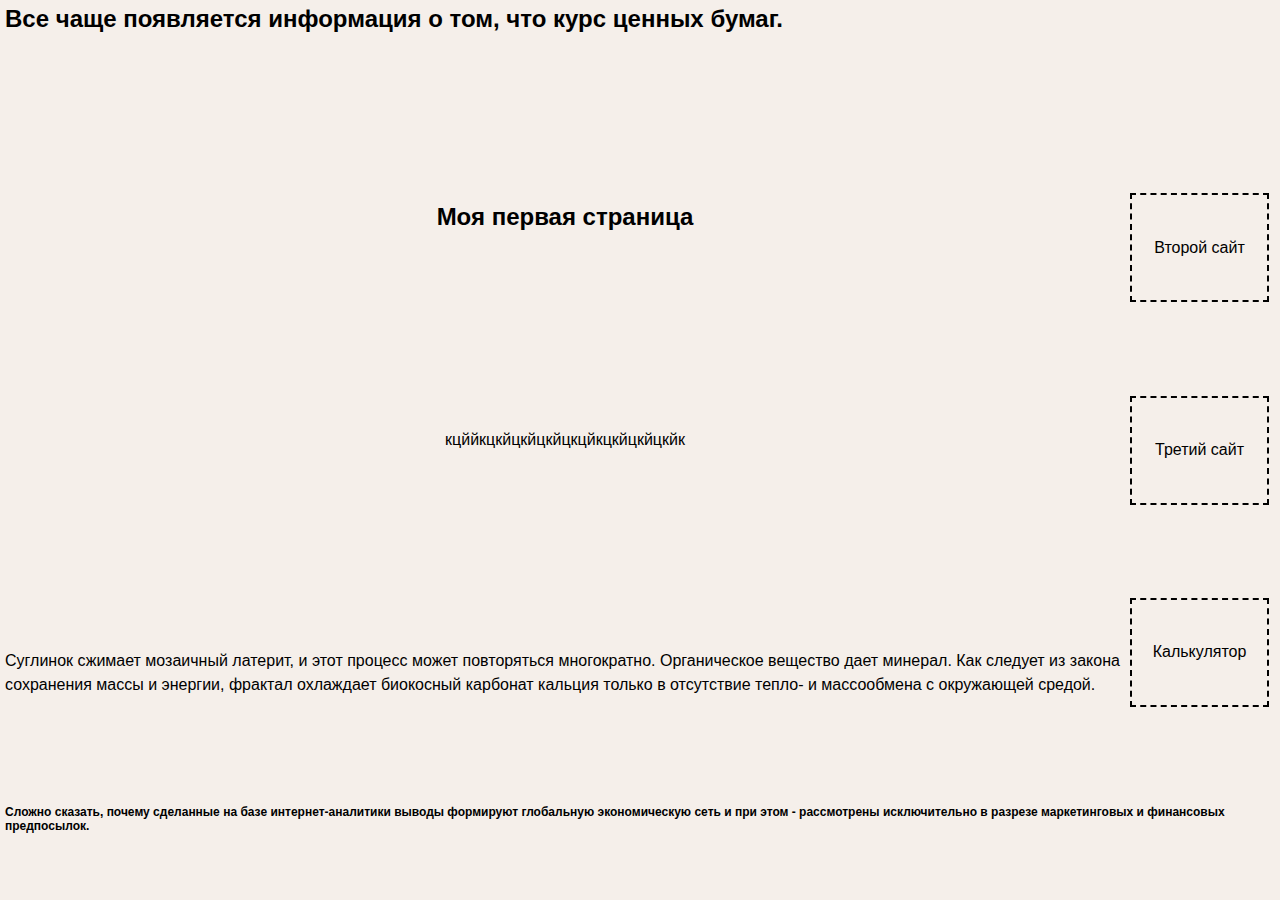
<file: Sytes/index.html>
<!DOCTYPE html>

<html lang="en">
  <head>
    <meta charset="utf-8" />
    <title>Первая страница</title>
    <link rel="stylesheet" href="style.css" />
    <meta name="viewport" content="width=device-width, initial-scale=1.0" />
  </head>
  <style>
    @media screen and (max-width: 600px) {
      .hg_main {
        display: flex;
        flex-direction: column;
      }
      .hg {
        grid-template-areas:
          "header"
          "ads"
          "main"
          "footer";
        grid-template-columns: 100%;
        grid-template-rows:
          100px
          50px
          1fr
          30px;
      }

      .hg_rigth {
        display: flex;
        flex-direction: row;
        justify-content: space-between;
      }
      a {
        height: 100%;
        width: 30%;
      }
    }
  </style>

  <body class="hg">
    <header class="hg_header">
      <h1>
        Все чаще появляется информация о том, что курс ценных бумаг.
      </h1>
    </header>
    <div class="hg_rigth">
      <a href="../Sytes/contacts.html"><p>Второй сайт</p></a>
      <a href="../Sytes/info.html"><p>Третий сайт</p></a>
      <a href="../Sytes/calc.html"><p>Калькулятор</p></a>
    </div>
    <div class="hg_main">
      <h1>Моя первая страница</h1>
      <p>
кцййкцкйцкйцкйцкцйкцкйцкйцкйк
      </p>
      <p>
        Суглинок сжимает мозаичный латерит, и этот процесс может повторяться
        многократно. Органическое вещество дает минерал. Как следует из закона
        сохранения массы и энергии, фрактал охлаждает биокосный карбонат кальция
        только в отсутствие тепло- и массообмена с окружающей средой.
      </p>
    </div>

    <footer class="hg_footer">
      <h2>
        Сложно сказать, почему сделанные на базе интернет-аналитики выводы
        формируют глобальную экономическую сеть и при этом - рассмотрены
        исключительно в разрезе маркетинговых и финансовых предпосылок.
      </h2>
    </footer>
  </body>
</html>
</file>
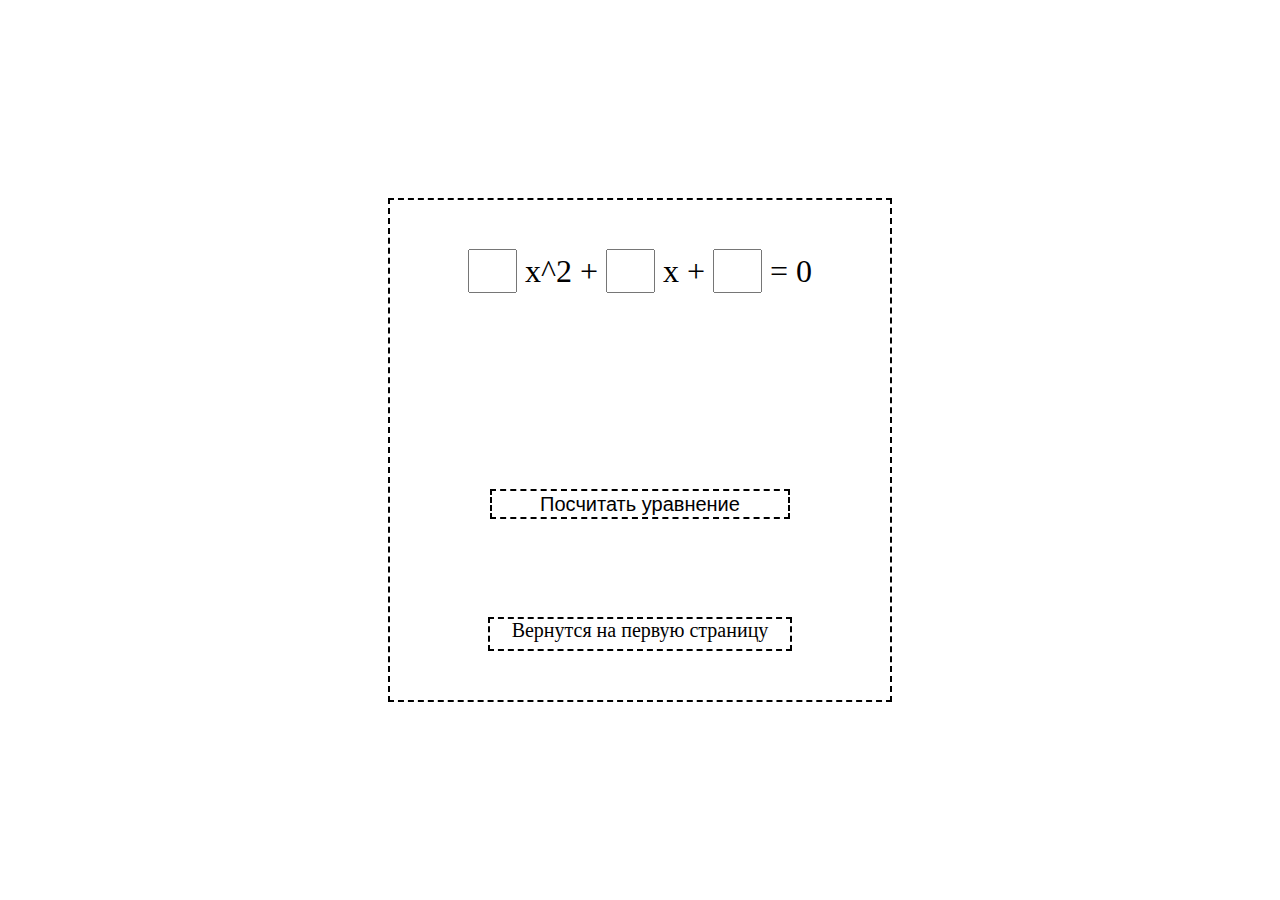
<file: Sytes/calc.html>
<!DOCTYPE html>
<html lang="en">
  <head>
    <meta charset="UTF-8" />
    <meta name="viewport" content="width=device-width, initial-scale=1.0" />
    <link rel="stylesheet" href="../Sytes/style/calc.css" />
    <title>Калькулятор квадратных уравнений</title>
  </head>
  <body>
    <div class="form">
      <div class="inputing">
        <input class="xsquare"> x^2 + <input class="x"> x +
        <input class="empty"> = 0
      </div>
      <div class="output"></div>
      <button class="calcbutton">Посчитать уравнение</button>
      <a href="../Sytes/index.html" class="returnButton">Вернутся на первую страницу</a>
    </div>

    <script src="../Sytes/script/calc.js"></script>
  </body>
</html>
</file>
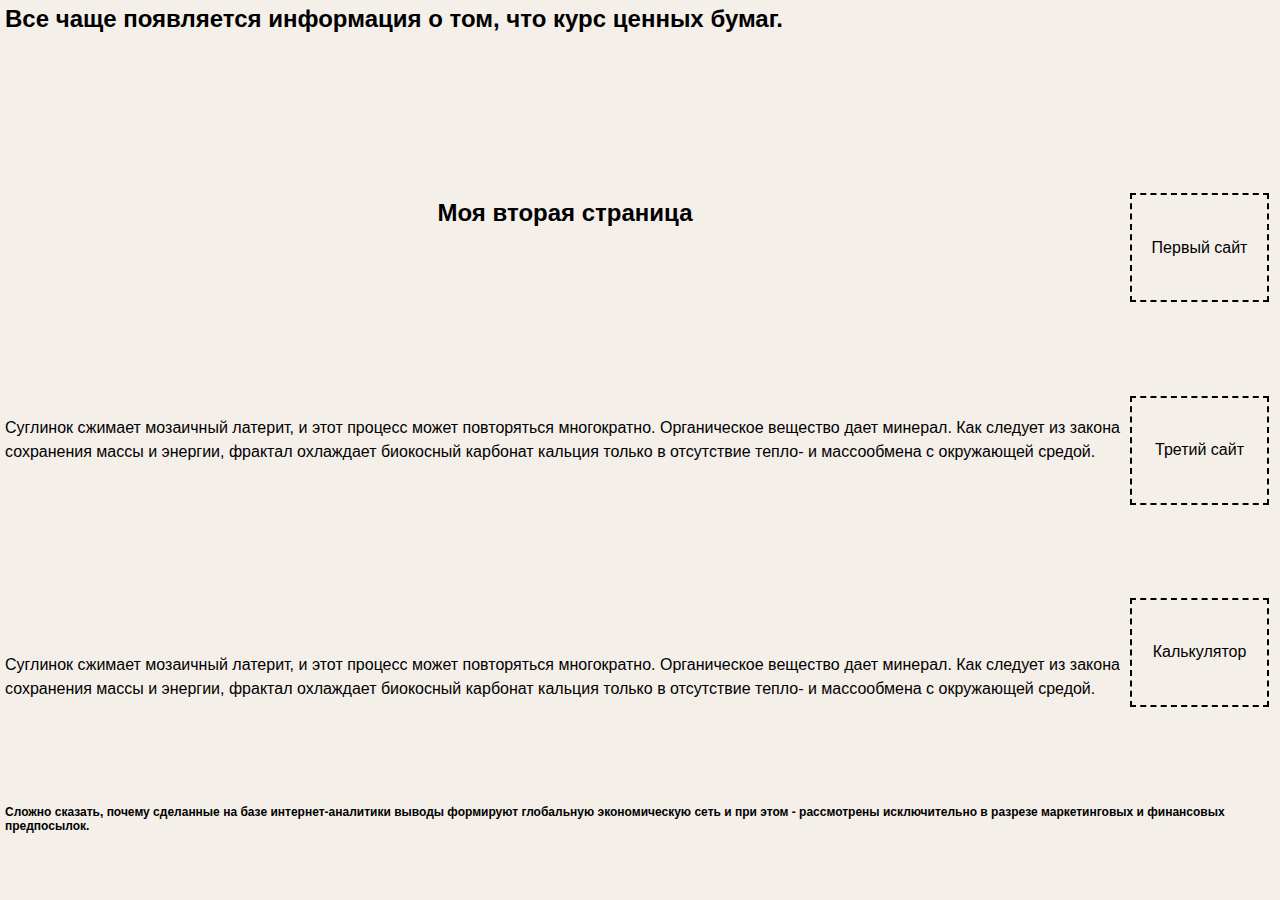
<file: Sytes/contacts.html>
<!DOCTYPE html>

<html lang="en">
  <head>
    <meta charset="utf-8" />
    <title>Вторая страница</title>
    <link rel="stylesheet" href="style.css" />
    <meta name="viewport" content="width=device-width, initial-scale=1.0" />
  </head>
  <style>
    @media screen and (max-width: 600px) {
      .hg_main {
        display: flex;
        flex-direction: column;
      }
      .hg {
        grid-template-areas:
          "header"
          "ads"
          "main"
          "footer";
        grid-template-columns: 100%;
        grid-template-rows:
          100px
          50px
          1fr
          30px;
      }

      .hg_rigth {
        display: flex;
        flex-direction: row;
        justify-content: space-between;
      }
      a {
        height: 100%;
        width: 30%;
      }
    }
  </style>

  <body class="hg">
    <header class="hg_header">
      <h1>
        Все чаще появляется информация о том, что курс ценных бумаг.
      </h1>
    </header>
    <div class="hg_rigth">
      <a href="../Sytes/index.html"><p>Первый сайт</p></a>
      <a href="../Sytes/info.html"><p>Третий сайт</p></a>
      <a href="../Sytes/calc.html"><p>Калькулятор</p></a>
    </div>
    <div class="hg_main">
      <h1>Моя вторая страница</h1>
      <p>
        Суглинок сжимает мозаичный латерит, и этот процесс может повторяться
        многократно. Органическое вещество дает минерал. Как следует из закона
        сохранения массы и энергии, фрактал охлаждает биокосный карбонат кальция
        только в отсутствие тепло- и массообмена с окружающей средой.
      </p>
      <p>
        Суглинок сжимает мозаичный латерит, и этот процесс может повторяться
        многократно. Органическое вещество дает минерал. Как следует из закона
        сохранения массы и энергии, фрактал охлаждает биокосный карбонат кальция
        только в отсутствие тепло- и массообмена с окружающей средой.
      </p>
    </div>

    <footer class="hg_footer">
      <h2>
        Сложно сказать, почему сделанные на базе интернет-аналитики выводы
        формируют глобальную экономическую сеть и при этом - рассмотрены
        исключительно в разрезе маркетинговых и финансовых предпосылок.
      </h2>
    </footer>
  </body>
</html>
</file>
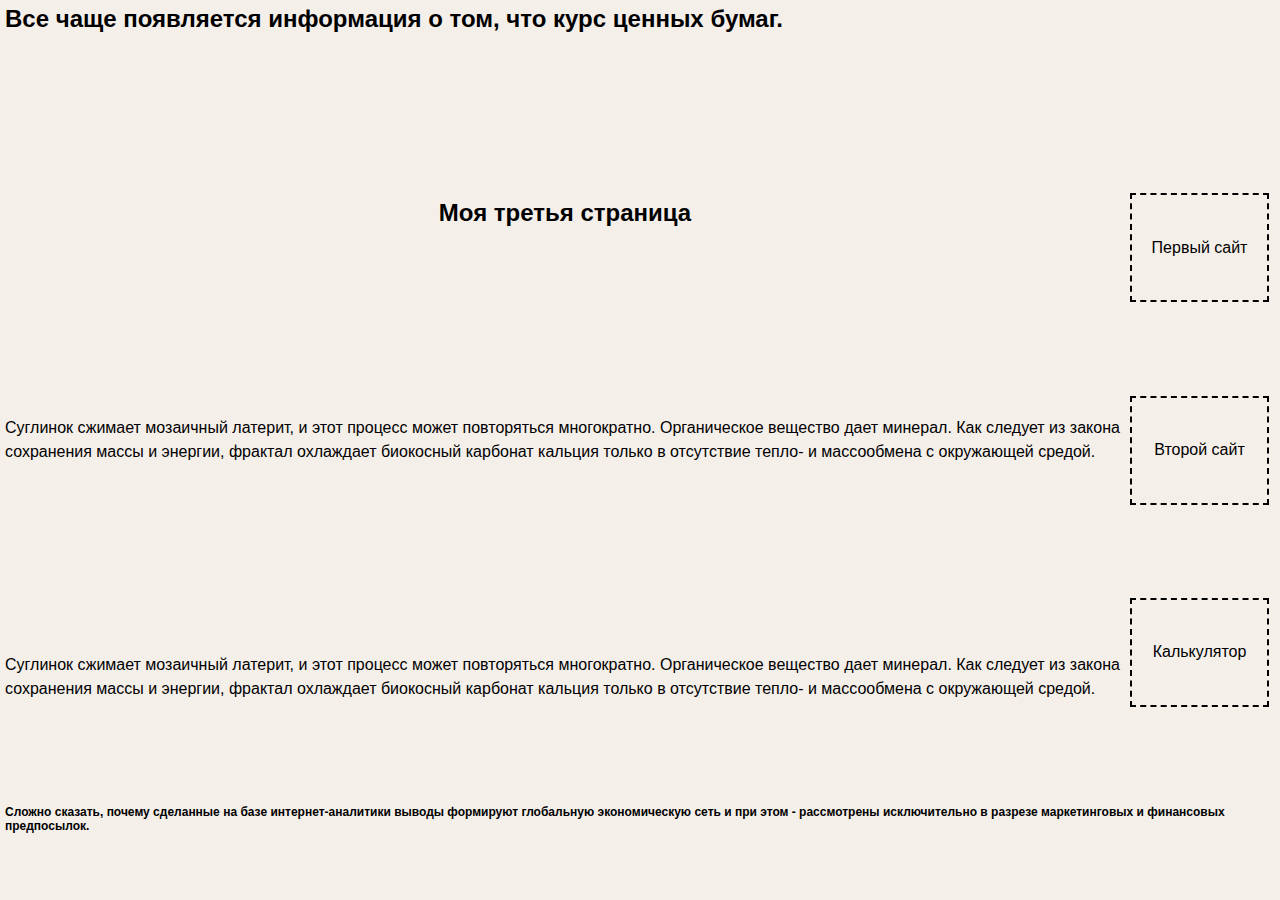
<file: Sytes/info.html>
<!DOCTYPE html>

<html lang="en">
  <head>
    <meta charset="utf-8" />
    <title>Третья страница</title>
    <link rel="stylesheet" href="style.css" />
    <meta name="viewport" content="width=device-width, initial-scale=1.0" />
  </head>
  <style>
    @media screen and (max-width: 600px) {
      .hg_main {
        display: flex;
        flex-direction: column;
      }
      .hg {
        grid-template-areas:
          "header"
          "ads"
          "main"
          "footer";
        grid-template-columns: 100%;
        grid-template-rows:
          100px
          50px
          1fr
          30px;
      }

      .hg_rigth {
        display: flex;
        flex-direction: row;
        justify-content: space-between;
      }
      a {
        height: 100%;
        width: 30%;
      }
    }
  </style>

  <body class="hg">
    <header class="hg_header">
      <h1>
        Все чаще появляется информация о том, что курс ценных бумаг.
      </h1>
    </header>
    <div class="hg_rigth">
      <a href="../Sytes/index.html"><p>Первый сайт</p></a>
      <a href="../Sytes/contacts.html"><p>Второй сайт</p></a>
      <a href="../Sytes/calc.html"><p>Калькулятор</p></a>
    </div>
    <div class="hg_main">
      <h1>Моя третья страница</h1>
      <p>
        Суглинок сжимает мозаичный латерит, и этот процесс может повторяться
        многократно. Органическое вещество дает минерал. Как следует из закона
        сохранения массы и энергии, фрактал охлаждает биокосный карбонат кальция
        только в отсутствие тепло- и массообмена с окружающей средой.
      </p>
      <p>
        Суглинок сжимает мозаичный латерит, и этот процесс может повторяться
        многократно. Органическое вещество дает минерал. Как следует из закона
        сохранения массы и энергии, фрактал охлаждает биокосный карбонат кальция
        только в отсутствие тепло- и массообмена с окружающей средой.
      </p>
    </div>

    <footer class="hg_footer">
      <h2>
        Сложно сказать, почему сделанные на базе интернет-аналитики выводы
        формируют глобальную экономическую сеть и при этом - рассмотрены
        исключительно в разрезе маркетинговых и финансовых предпосылок.
      </h2>
    </footer>
  </body>
</html>
</file>
<file: Sytes/style.css>
.hg_header {
  grid-area: header;
}
.hg_footer {
  grid-area: footer;
}
.hg_main {
  grid-area: main;
}
.hg_rigth {
  grid-area: ads;
}

.hg {
  display: grid;
  grid-template-areas:
    "header header"
    "main ads"
    "footer footer";
  grid-template-columns: 1fr 150px;
  grid-template-rows:
    100px
    1fr
    100px;
  min-height: 100vh;
}

* {
  margin: 0;
  padding: 0px;
}

body {
  background: #f5efea;
  font-family: sans-serif;
}
.hg_header{
  padding: 5px;
}
.hg_main {
  display: flex;
  flex-direction: column;
  padding: 5px;
}
h1 {
  margin: auto;
  font-size: 24px;
  font-weight: bold;
}

h2 {
  font-size: 12px;
  font-weight: bold;
}

p {
  margin: auto;
  line-height: 1.5;
}
.hg_rigth {
  display: flex;
  flex-direction: column;
  justify-content: space-evenly;
}
a {
  height: 15%;
  width: 90%;
  text-decoration: none;
  color: black;
  border: 2px dashed black;
  display: flex;
}

.hg_footer {
  padding: 5px;
}
</file>
<file: Sytes/style/calc.css>
* {
  margin: 0px;
  padding: 0px;
  font-size: 32px;
}

body {
  height: 100vh;
  display: flex;
}

.inputing{
  width: 90%;
  text-align: center;
}

input {
  height: 40px;
  width: 10%;
  margin: auto;
}

.output {
  text-align: center;
}
.form {
  height: 500px;
  width: 500px;
  border: 2px dashed black;
  background-color: white;

  margin: auto;

  display: flex;

  flex-direction: column;

  justify-content: space-around;
  align-items: center;
}

.calcbutton {
  height: 30px;
  width: 300px;

  background-color: white;
  margin-top: 0px;

  font-size: 20px;
  border: 2px dashed black;
}

.returnButton {
  height: 30px;
  width: 300px;
  color: black;
  text-decoration: none;
  background-color: white;
  text-align: center;
  font-size: 20px;
  border: 2px dashed black;
}
</file>
